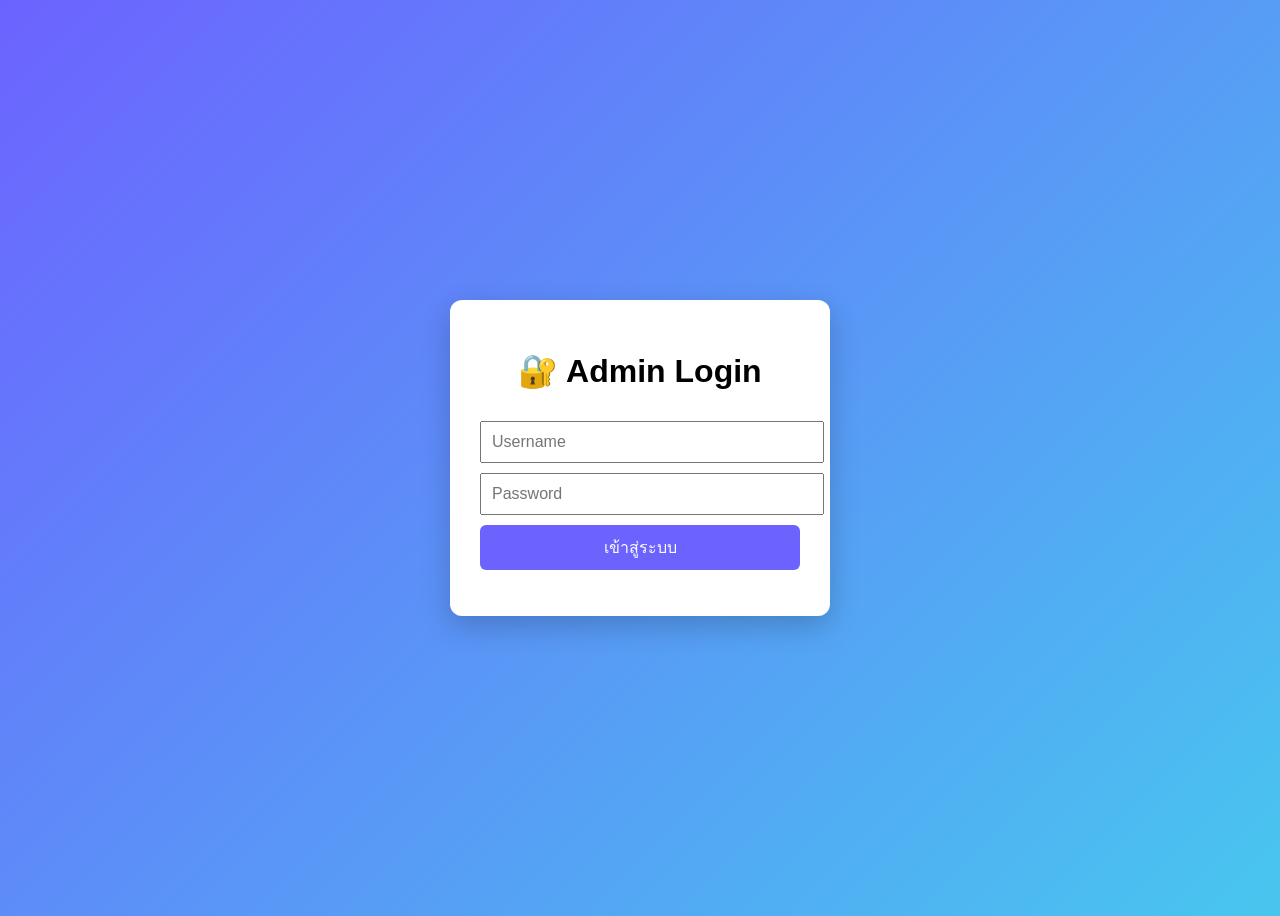
<file: login (1).html>
<!DOCTYPE html>
<html lang="th">
<head>
<meta charset="UTF-8">
<meta name="viewport" content="width=device-width, initial-scale=1.0">
<title>Admin Login</title>

<style>
body{
font-family: Arial, sans-serif;
background: linear-gradient(135deg,#6c63ff,#48c6ef);
height:100vh;
display:flex;
justify-content:center;
align-items:center;
}
.login-box{
background:#fff;
padding:30px;
border-radius:12px;
width:100%;
max-width:320px;
text-align:center;
box-shadow:0 10px 30px rgba(0,0,0,.2);
}
input,button{
width:100%;
padding:10px;
margin-top:10px;
font-size:16px;
}
button{
background:#6c63ff;
color:#fff;
border:none;
border-radius:6px;
cursor:pointer;
}
button:hover{opacity:.9}
</style>
</head>

<body>

<div class="login-box">
<h1>🔐 Admin Login</h1>

<input id="username" placeholder="Username">
<input id="password" type="password" placeholder="Password">

<button onclick="login()">เข้าสู่ระบบ</button>
<p id="error" style="color:red"></p>
</div>

<script>
function login(){
const u = document.getElementById("username").value;
const p = document.getElementById("password").value;

// กำหนดรหัส Admin
if(u === "admin" && p === "1234"){
localStorage.setItem("adminLogin","true");
location.href = "admin.html";
}else{
document.getElementById("error").innerText =
"ชื่อผู้ใช้หรือรหัสผ่านไม่ถูกต้อง";
}
}
</script>

</body>
</html>
</file>
